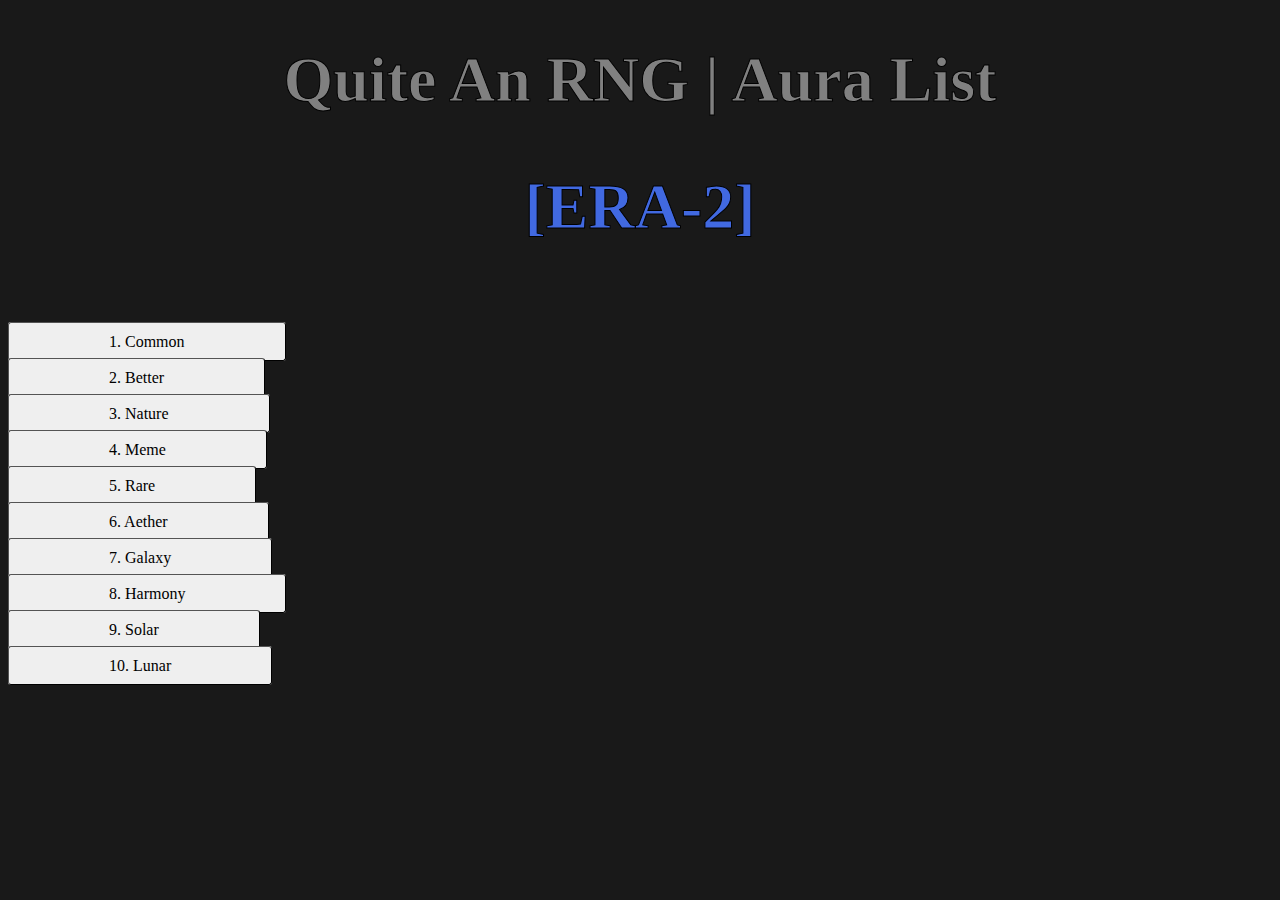
<file: index.html>
<!DOCTYPE html>
<head>
    <link rel="stylesheet" href="style.css">
    <title>QRNG Aura List</title>
    <body style="background-color: rgb(25,25,25);">
        <h1 class="name">Quite An RNG | Aura List</h1>
        <h2 class="era">[ERA-2]</h2>

        <br>
        <br>

        <a href="pages/common.html" class="button">1. Common</a> <br>
        <br>
        <a href="pages/better.html" class="button">2. Better</a> <br>
        <br>
        <a href="pages/nature.html" class="button">3. Nature</a> <br>
        <br>
        <a href="pages/meme.html" class="button">4. Meme</a> <br>
        <br>
        <a href="pages/rare.html" class="button">5. Rare</a> <br>
        <br>
        <a href="pages/aether.html" class="button">6. Aether</a> <br>
        <br>
        <a href="pages/galaxy.html" class="button">7. Galaxy</a> <br>
        <br>
        <a href="pages/harmony.html" class="button">8. Harmony</a> <br>
        <br>
        <a href="pages/solar.html" class="button">9. Solar</a> <br>
        <br>
        <a href="pages/lunar.html" class="button">10. Lunar</a> <br>
    </body>
</head>
</file>
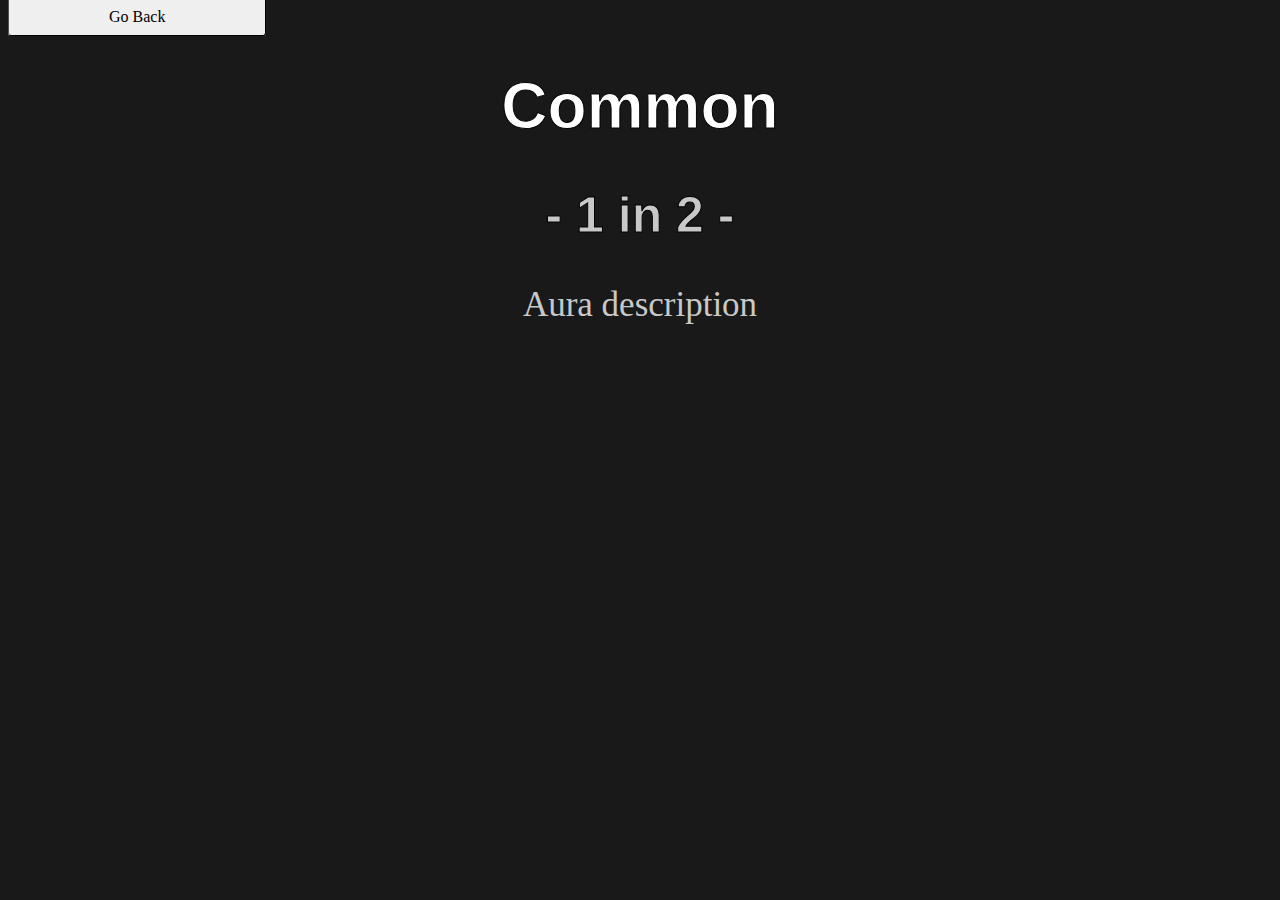
<file: auras/common.html>
<!DOCTYPE html>
<head>
    <link rel="stylesheet" href="/style.css">
    <title>Common</title>
    <body style="background-color: rgb(25,25,25);">
        <a href="/index.html" class="button">Go Back</a>
        <h1 class="auraname">Common</h1>
        <h2 class="aurararity">- 1 in 2 -</h2>
        <p class="auradesc">Aura description</p>
    </body>
</head>
</file>
<file: style.css>
.name {
    color: rgb(128,128,128);
    -webkit-text-stroke: 1px;
    -webkit-text-stroke-color: black;
    text-align: center;
    font-family: Georgia;
    font-size: 64px; 
}

.era {
    color: royalblue;
    -webkit-text-stroke: 1px;
    -webkit-text-stroke-color: black;
    text-align: center;
    font-family: Impact;
    font-size: 64px;
}

.aura {
    width: 500px;
    background-color: rgb(150,150,150);
    color: rgb(200,200,200);
    -webkit-text-stroke: 2px;
    -webkit-text-stroke-color: black;
    font-size: 20px;
}

a.button {
    padding: 10px 100px;
    border: 1px outset buttonborder;
    border-radius: 3px;
    color: buttontext;
    background-color: buttonface;
    text-decoration: none;
}

.auraname {
    color: rgb(255,255,255);
    -webkit-text-stroke: 1px;
    -webkit-text-stroke-color: black;
    text-align: center;
    font-family: sans-serif;
    font-size: 64px; 
}

.aurararity {
    color: rgb(200,200,200);
    -webkit-text-stroke: 1px;
    -webkit-text-stroke-color: black;
    text-align: center;
    font-family: sans-serif;
    font-size: 50px;
}

.auradesc {
    text-align: center;
    color: rgb(200,200,200);
    font-size: 35px;
}
</file>
